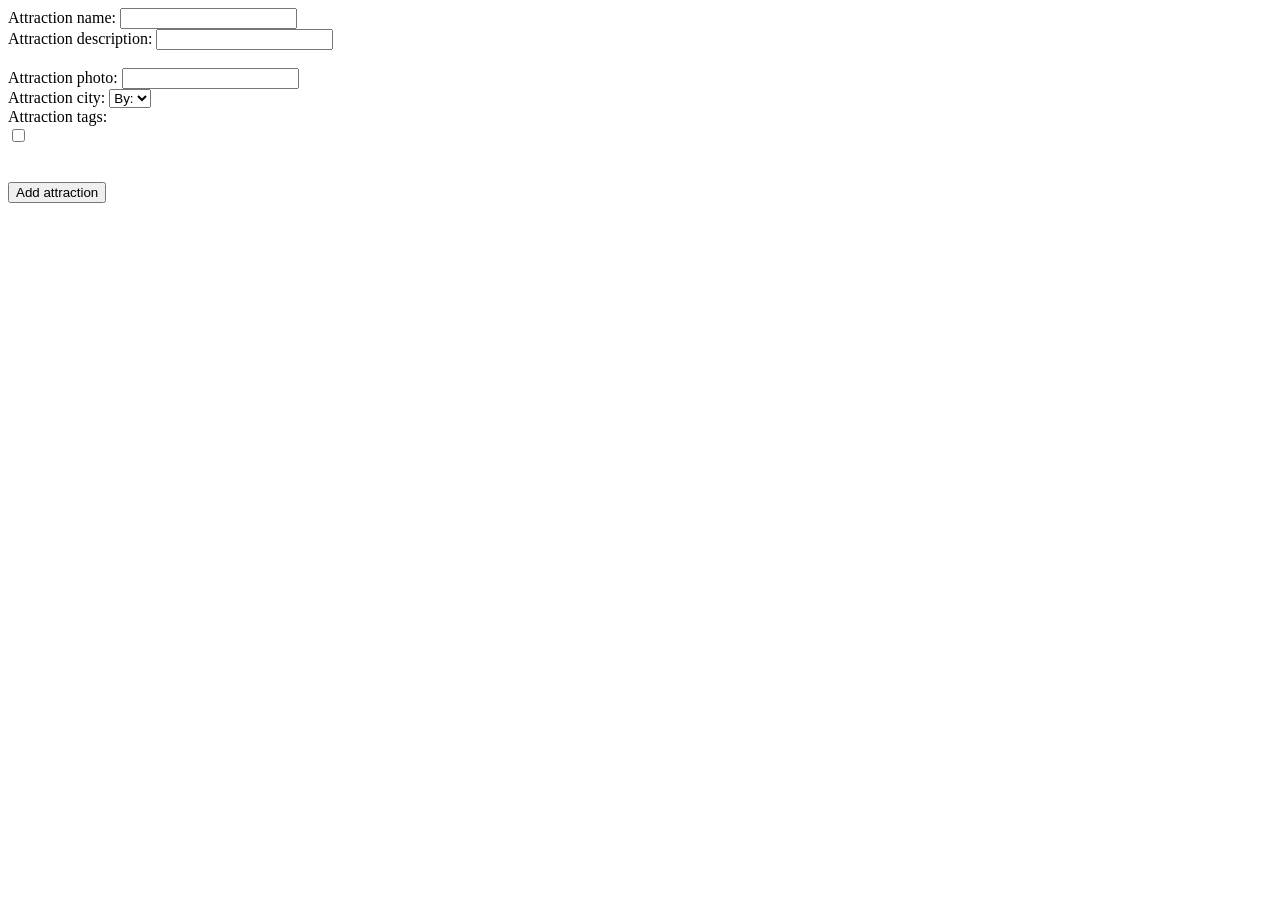
<file: src/main/resources/templates/addAttractions.html>
<!DOCTYPE html>
<html lang="en" xmlns:th="https://www.thymeleaf.org">
<head>
    <meta charset="UTF-8">
    <title>Add attractions</title>
    <link rel="stylesheet" th:href="@{/attractionList.css}">
    <link href="https://fonts.googleapis.com/css2?family=Playfair+Display:wght@700&display=swap" rel="stylesheet">

</head>
<body>
<div th:replace="fragments/navbar :: navbar"></div>


<div class="addFormular">

    <form action="#" th:action="@{/attractions/save}" th:object="${touristAttraction}" method="post">
        <label for="attractionName"> Attraction name: </label>
        <input type="text" id="attractionName" name="attractionName" th:field="*{name}"><br>

        <label for="attractionDescription"> Attraction description: </label>
        <input type="text" id="attractionDescription" name="attractionDescription" th:field="*{description}"><br>


        <br><label for="attractionPhoto"> Attraction photo: </label>
        <input type="text" id="attractionPhoto" name="attractionPhoto" th:field="*{imgPath}"><br>
        <label for="attractionCity"> Attraction city: </label>
        <select id="attractionCity" th:field="*{cityID}">
            <option th:each="i : ${getAllCities}" th:value="${i.id}" th:text="${i.name}"> By:
            </option>
        </select>

        <br>
        <label>Attraction tags:</label> <br>
        <div th:each="tag : ${getAllTags}">
            <input type="checkbox" name="tagsID" th:value="${tag.id}" th:id="${tag.name}">
            <label th:for="${tag.name}" th:text="${tag.name}"></label>
        </div>

        <br><br>
        <button type ="submit"> Add attraction </button>

    </form>

</div>

<div th:replace="fragments/footer :: footer"></div>

</body>
</html>
</file>
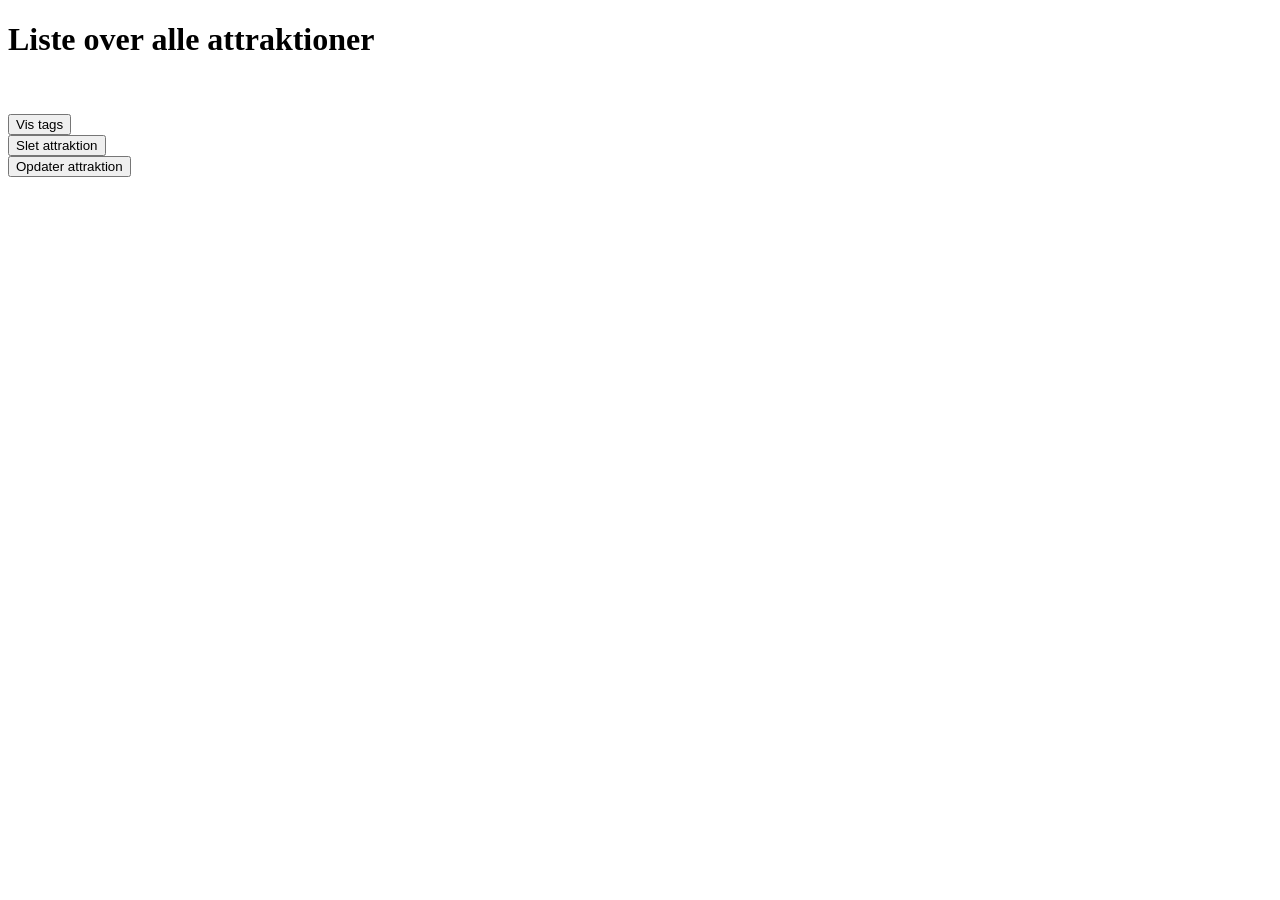
<file: src/main/resources/templates/attractionList.html>
<!DOCTYPE html>
<html xmlns:th="https://www.thymeleaf.org">
<head>
    <meta charset="UTF-8">
    <title>All attractions</title>
    <link rel="stylesheet" th:href="@{/attractionList.css}">
    <link href="https://fonts.googleapis.com/css2?family=Playfair+Display:wght@700&display=swap" rel="stylesheet">

</head>
<body>
<div th:replace="fragments/navbar :: navbar"></div>



<h1 class="title"> Liste over alle attraktioner</h1>

<div class="section">

    <div th:each="i : ${attractions}" class="allattractionscontainer">
        <h1 th:text="${i.getName()}"></h1>
        <img th:src="@{${i.imgPath}}" class="imgbox" />
        <p th:text="${i.getDescription()}" class="description"></p>
           <!--Her laver vi en knap-->
        <div class="buttonsoverallcontainer">
            <button class="button-87 tags" th:href="@{/attractions/{name}/tags(name=${i.name})}">
                <a th:href="@{/attractions/{name}/tags(name=${i.name})}" target="_blank">Vis tags </a>
            </button>
            <div class="deleteeditcontainer">
                <form th:action="@{/attractions/delete/{name}(name=${i.name})}" method="post">
                    <button class="button-87 delete" type="submit" >Slet attraktion</button>
                </form>
                <button class="button-87 edit"><a th:href="@{/attractions/edit}" target ="_blank"> Opdater attraktion </a></button>
            </div>
        </div>


    </div>

</div>

<div th:replace="fragments/footer :: footer"></div>

</body>
</html>
</file>
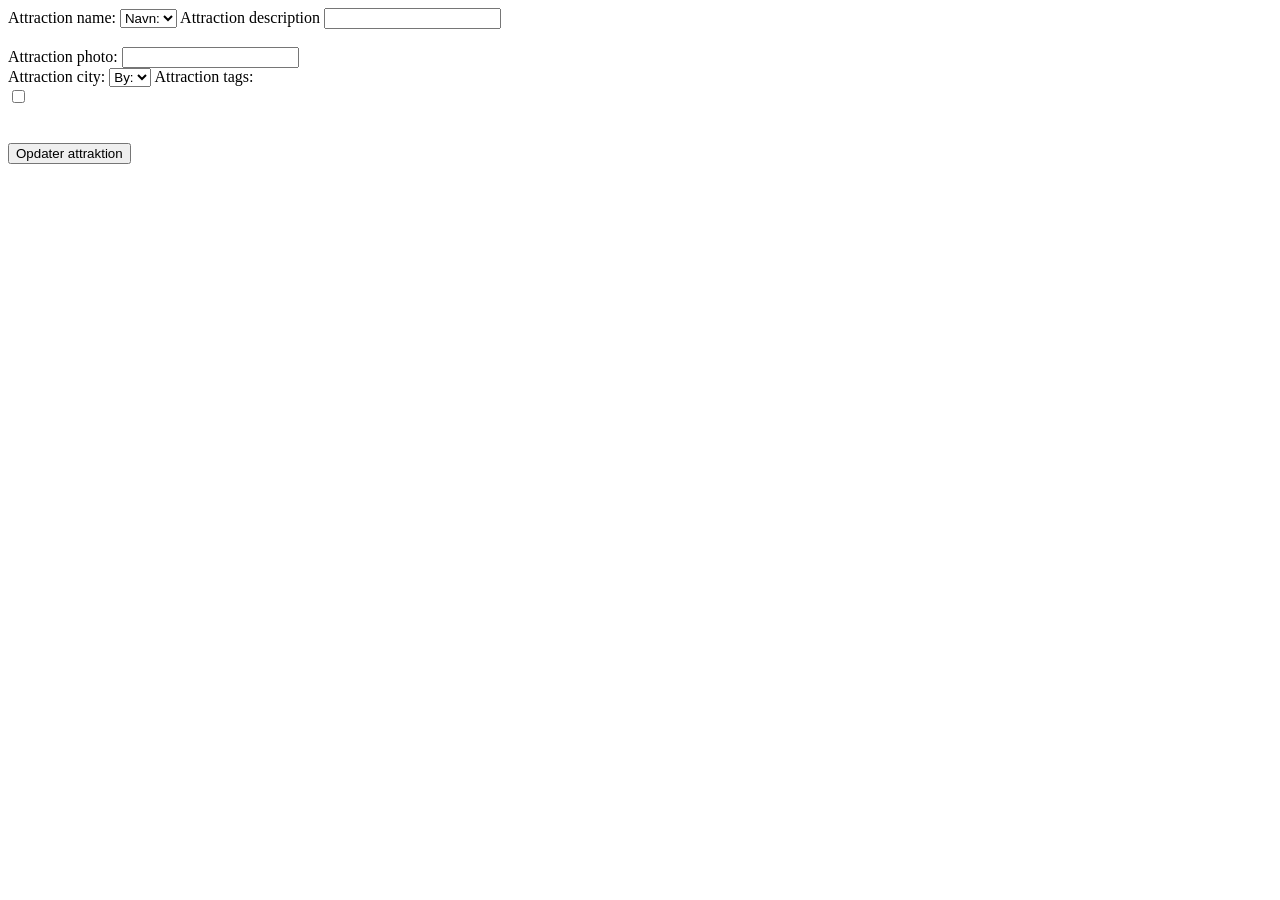
<file: src/main/resources/templates/updateAttraction.html>
<!DOCTYPE html>
<html lang="en" xmlns:th="https://www.thymeleaf.org">
<head>
    <meta charset="UTF-8">
    <title>Update attractions</title>
    <link rel="stylesheet" th:href="@{/attractionList.css}">
    <link href="https://fonts.googleapis.com/css2?family=Playfair+Display:wght@700&display=swap" rel="stylesheet">

</head>
<body>
<div th:replace="fragments/navbar :: navbar"></div>


<div class="UpdateFormular">

    <form action="#" th:action="@{/attractions/update}" th:object="${updateAttraction}" method="post">

        <label for="attractionName"> Attraction name: </label>
        <select id="attractionName" th:field="*{name}">
            <option th:each="i : ${getAllAttractions}" th:value="${i.name}" th:text="${i.name}"> Navn:
            </option>
        </select>

            <label for="attractionDescription"> Attraction description </label>
            <input type="text" id="attractionDescription" name="attractionDescription"
                   th:field="*{description}"> <br>



        <br><label for="attractionPhoto"> Attraction photo: </label>
        <input type="text" id="attractionPhoto" name="attractionPhoto" th:field="*{imgPath}"><br>
        <label for="attractionCity"> Attraction city: </label>
        <select id="attractionCity" th:field="*{city}">
            <option th:each="i : ${getAllCities}" th:value="${i}" th:text="${i}"> By:
            </option>
        </select>

        <label>Attraction tags:</label> <br>
        <div th:each="tag : ${getAllTags}">
            <input type="checkbox" name="tagsList" th:value="${tag.name}" th:id="${tag.name}">
            <label th:for="${tag.name}" th:text="${tag.name}"></label>
        </div>

        <br><br>

        <button type="submit"> Opdater attraktion </button>

    </form>

</div>
<div th:replace="fragments/footer :: footer"></div>


</body>
</html>
</file>
